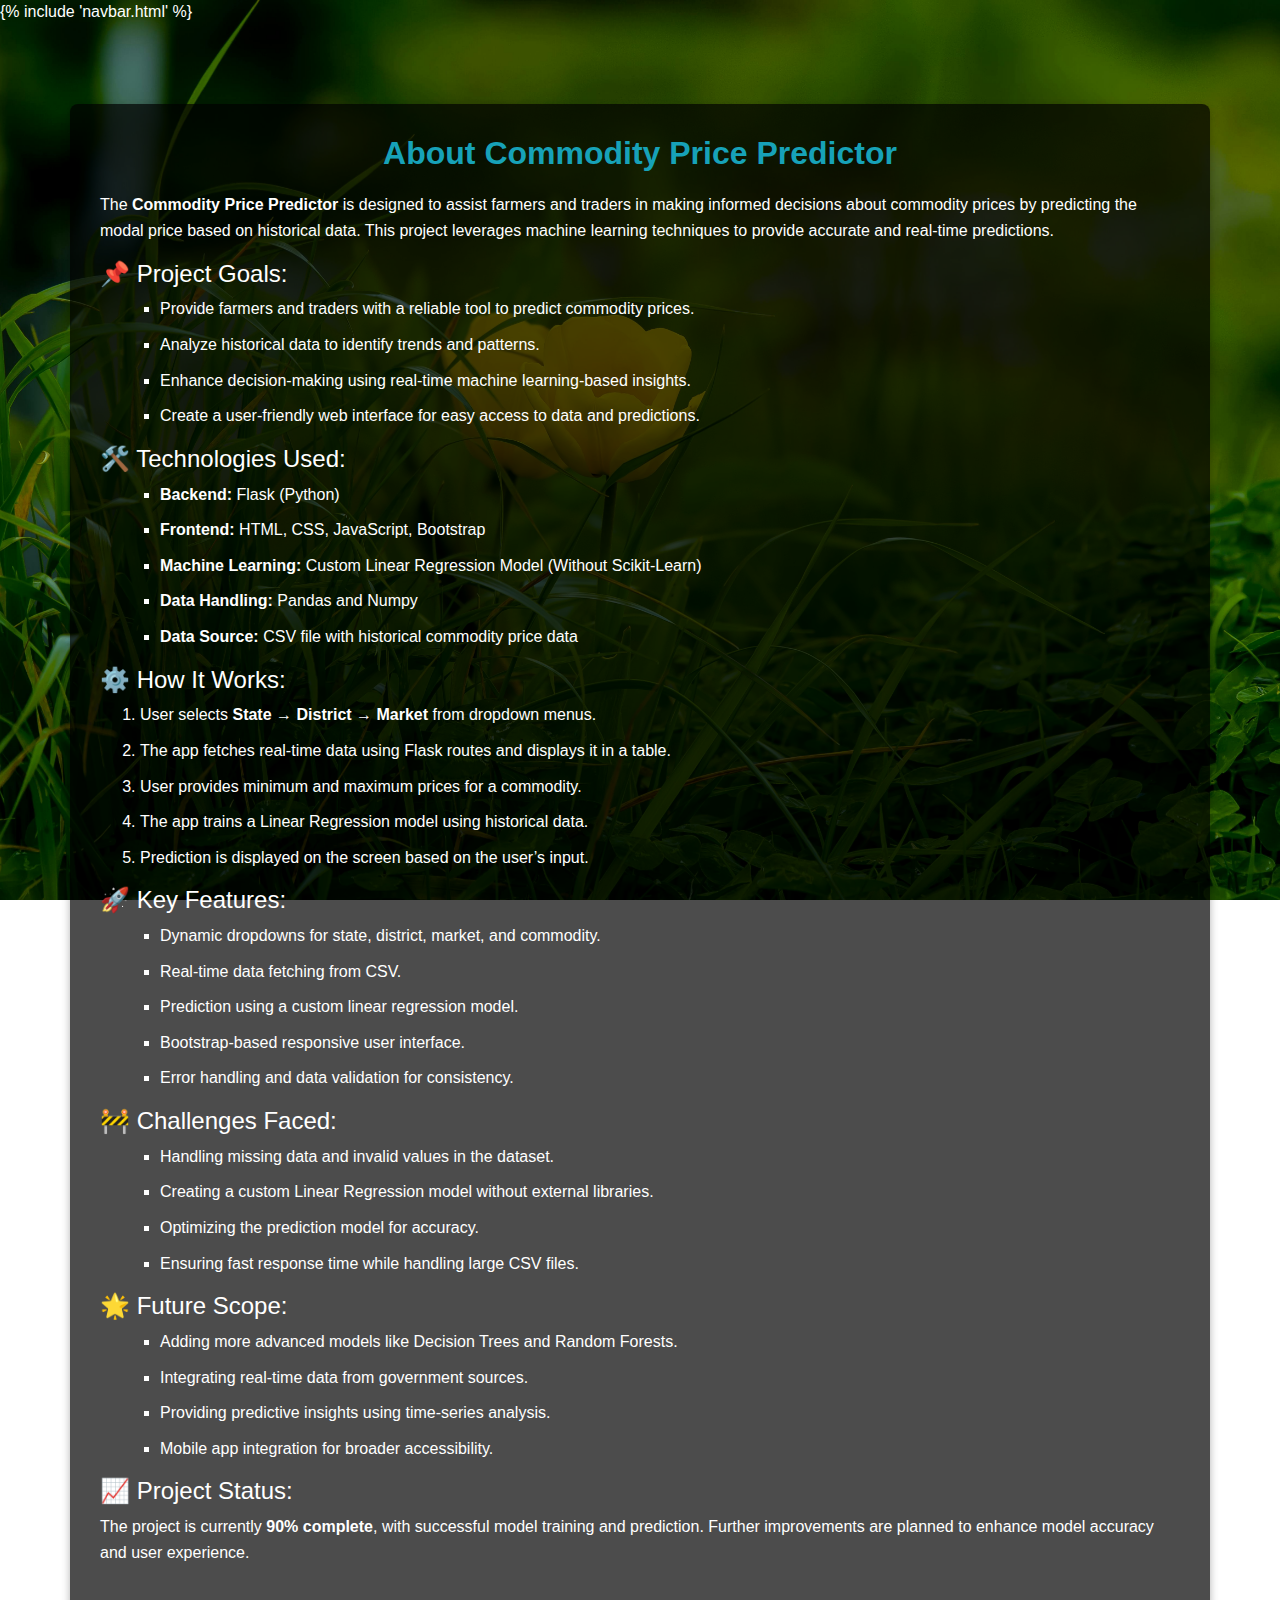
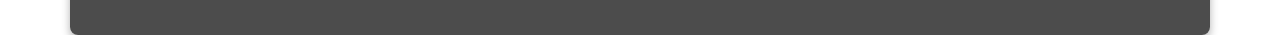
<file: templates/about.html>
<!DOCTYPE html>
<html lang="en">
<head>
    <meta charset="UTF-8">
    <meta name="viewport" content="width=device-width, initial-scale=1.0">
    <title>About Commodity Predictor</title>
    
    <!-- ✅ Bootstrap CSS -->
    <link href="https://stackpath.bootstrapcdn.com/bootstrap/4.5.2/css/bootstrap.min.css" rel="stylesheet">

    <style>
        body {
            background-image: url('/static/images/image1.jpg'); /* Background image */
            background-size: cover;
            background-position: center;
            background-repeat: no-repeat;
            background-attachment: fixed;
            font-family: Arial, sans-serif;
            color: #ffffff;
        }
        .container {
            margin-top: 5rem;
            background-color: rgba(0, 0, 0, 0.7); /* Dark background with opacity */
            padding: 30px;
            border-radius: 8px;
            box-shadow: 0 4px 8px rgba(0, 0, 0, 0.3);
        }
        h2 {
            color: #17a2b8;
            text-align: center;
            margin-bottom: 20px;
            font-weight: bold;
        }
        ul {
            list-style-type: square;
            margin-left: 20px;
        }
        li {
            margin-bottom: 10px;
            font-size: 16px;
        }
        p, li {
            line-height: 1.6;
        }
    </style>
</head>
<body>

<!-- ✅ Include Navbar -->
{% include 'navbar.html' %}

<div class="container">
    <!-- ✅ Project Title -->
    <h2>About Commodity Price Predictor</h2>
    
    <!-- ✅ Project Objective -->
    <p>
        The <strong>Commodity Price Predictor</strong> is designed to assist farmers and traders in making informed decisions 
        about commodity prices by predicting the modal price based on historical data. This project leverages 
        machine learning techniques to provide accurate and real-time predictions.
    </p>
    
    <!-- ✅ Project Goals -->
    <h4>📌 Project Goals:</h4>
    <ul>
        <li>Provide farmers and traders with a reliable tool to predict commodity prices.</li>
        <li>Analyze historical data to identify trends and patterns.</li>
        <li>Enhance decision-making using real-time machine learning-based insights.</li>
        <li>Create a user-friendly web interface for easy access to data and predictions.</li>
    </ul>
    
    <!-- ✅ Technologies Used -->
    <h4>🛠️ Technologies Used:</h4>
    <ul>
        <li><strong>Backend:</strong> Flask (Python)</li>
        <li><strong>Frontend:</strong> HTML, CSS, JavaScript, Bootstrap</li>
        <li><strong>Machine Learning:</strong> Custom Linear Regression Model (Without Scikit-Learn)</li>
        <li><strong>Data Handling:</strong> Pandas and Numpy</li>
        <li><strong>Data Source:</strong> CSV file with historical commodity price data</li>
    </ul>
    
    <!-- ✅ How It Works -->
    <h4>⚙️ How It Works:</h4>
    <ol>
        <li>User selects <strong>State → District → Market</strong> from dropdown menus.</li>
        <li>The app fetches real-time data using Flask routes and displays it in a table.</li>
        <li>User provides minimum and maximum prices for a commodity.</li>
        <li>The app trains a Linear Regression model using historical data.</li>
        <li>Prediction is displayed on the screen based on the user’s input.</li>
    </ol>
    
    <!-- ✅ Key Features -->
    <h4>🚀 Key Features:</h4>
    <ul>
        <li>Dynamic dropdowns for state, district, market, and commodity.</li>
        <li>Real-time data fetching from CSV.</li>
        <li>Prediction using a custom linear regression model.</li>
        <li>Bootstrap-based responsive user interface.</li>
        <li>Error handling and data validation for consistency.</li>
    </ul>
    
    <!-- ✅ Challenges Faced -->
    <h4>🚧 Challenges Faced:</h4>
    <ul>
        <li>Handling missing data and invalid values in the dataset.</li>
        <li>Creating a custom Linear Regression model without external libraries.</li>
        <li>Optimizing the prediction model for accuracy.</li>
        <li>Ensuring fast response time while handling large CSV files.</li>
    </ul>
    
    <!-- ✅ Future Scope -->
    <h4>🌟 Future Scope:</h4>
    <ul>
        <li>Adding more advanced models like Decision Trees and Random Forests.</li>
        <li>Integrating real-time data from government sources.</li>
        <li>Providing predictive insights using time-series analysis.</li>
        <li>Mobile app integration for broader accessibility.</li>
    </ul>
    
    <!-- ✅ Project Completion Status -->
    <h4>📈 Project Status:</h4>
    <p>The project is currently <strong>90% complete</strong>, with successful model training and prediction. 
    Further improvements are planned to enhance model accuracy and user experience.</p>
    
    <br>
</div>

<!-- ✅ Bootstrap JS -->
<script src="https://code.jquery.com/jquery-3.5.1.min.js"></script>
<script src="https://stackpath.bootstrapcdn.com/bootstrap/4.5.2/js/bootstrap.min.js"></script>

</body>
</html>
</file>
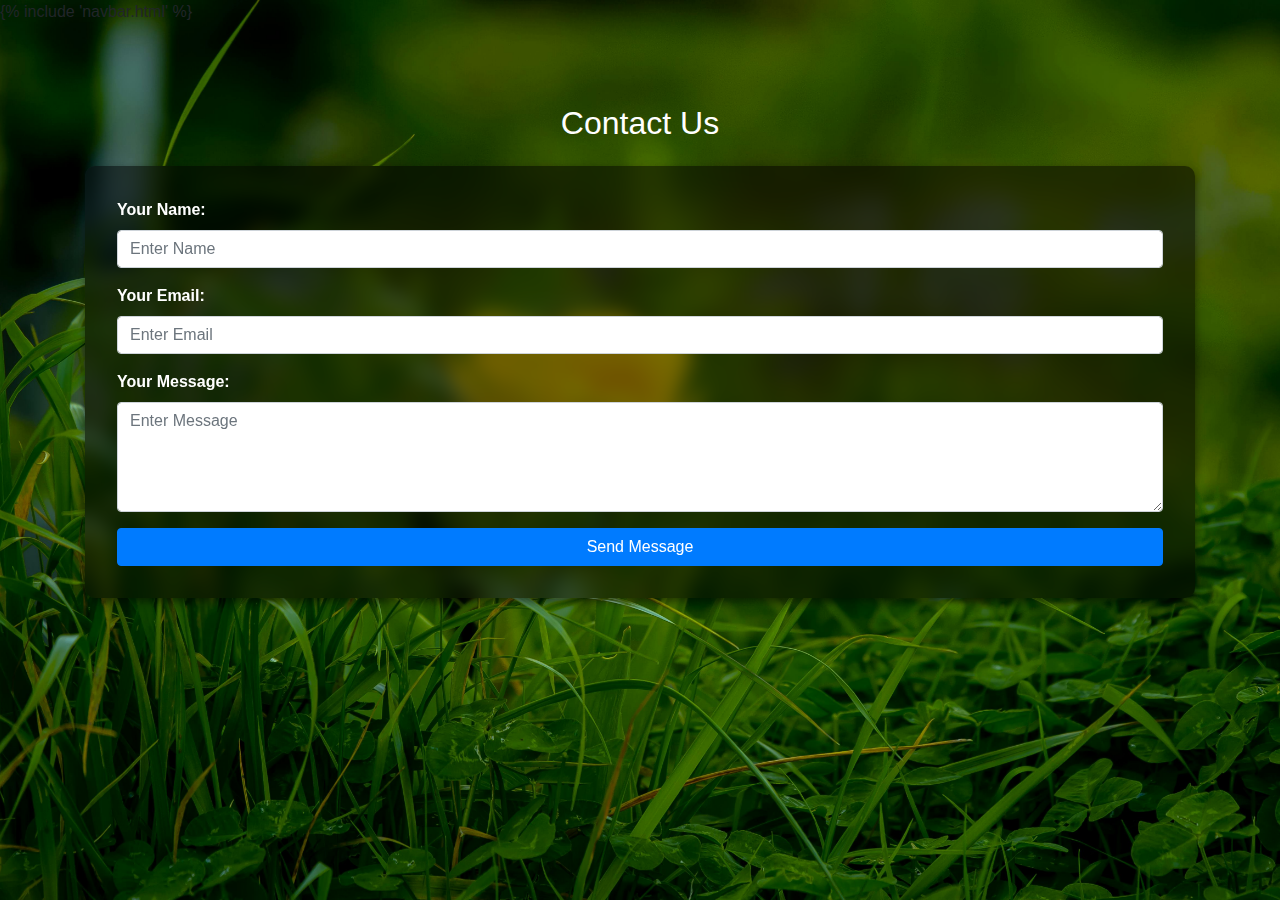
<file: templates/contact.html>
<!DOCTYPE html>
<html lang="en">
<head>
    <meta charset="UTF-8">
    <meta name="viewport" content="width=device-width, initial-scale=1.0">
    <title>Contact</title>
    <link href="https://stackpath.bootstrapcdn.com/bootstrap/4.5.2/css/bootstrap.min.css" rel="stylesheet">
    <style>
        body {
            background-image: url('/static/images/image1.jpg'); /* Path to the image */
            background-size: cover;
            background-position: center;
            background-repeat: no-repeat;
            background-attachment: fixed;
            font-family: Arial, sans-serif;
        }
        .container {
            margin-top: 5rem;
        }
        /* ✅ Form Styling */
        form {
            background-color: rgba(0, 0, 0, 0.5); /* Semi-transparent black */
            padding: 2rem;
            border-radius: 10px;
            box-shadow: 0px 4px 8px rgba(0, 0, 0, 0.5);
            backdrop-filter: blur(10px); /* Frosted glass effect */
            color: white;
        }
        label {
            font-weight: bold;
        }
        input, textarea {
            background-color: rgba(255, 255, 255, 0.1); /* Light transparent background */
            border: 1px solid rgba(255, 255, 255, 0.3);
            color: white;
        }
        input::placeholder, textarea::placeholder {
            color: rgba(255, 255, 255, 0.7);
        }
        button {
            background-color: #007bff;
            border: none;
            padding: 0.75rem;
            border-radius: 5px;
            color: white;
            transition: background-color 0.3s ease;
        }
        button:hover {
            background-color: #0056b3;
        }
    </style>    
</head>
<body>

<!-- ✅ Include Navbar -->
{% include 'navbar.html' %}

<div class="container text-white">
    <h2 class="text-center mb-4">Contact Us</h2>
    <form method="POST" action="/contact">
        <div class="form-group">
            <label>Your Name:</label>
            <input type="text" name="name" class="form-control" placeholder="Enter Name" required>
        </div>
        <div class="form-group">
            <label>Your Email:</label>
            <input type="email" name="email" class="form-control" placeholder="Enter Email" required>
        </div>
        <div class="form-group">
            <label>Your Message:</label>
            <textarea name="message" class="form-control" rows="4" placeholder="Enter Message" required></textarea>
        </div>
        <button type="submit" class="btn btn-primary btn-block">Send Message</button>
    </form>
</div>

<!-- ✅ Bootstrap JS -->
<script src="https://code.jquery.com/jquery-3.5.1.min.js"></script>
<script src="https://stackpath.bootstrapcdn.com/bootstrap/4.5.2/js/bootstrap.min.js"></script>
</body>
</html>
</file>
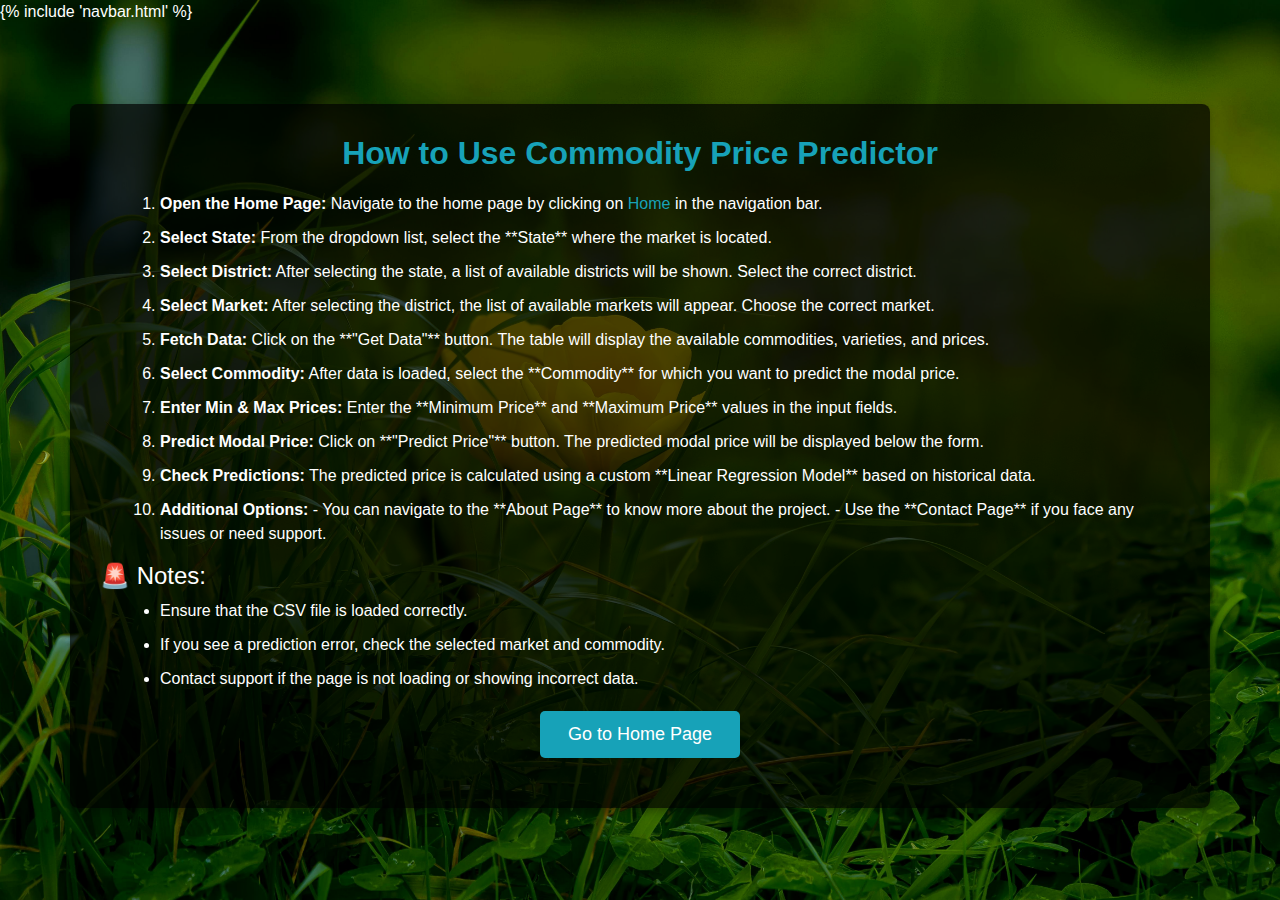
<file: templates/help.html>
<!DOCTYPE html>
<html lang="en">
<head>
    <meta charset="UTF-8">
    <meta name="viewport" content="width=device-width, initial-scale=1.0">
    <title>Help - Commodity Price Predictor</title>
    
    <!-- ✅ Bootstrap CSS -->
    <link href="https://stackpath.bootstrapcdn.com/bootstrap/4.5.2/css/bootstrap.min.css" rel="stylesheet">

    <style>
        body {
            background-image: url('/static/images/image1.jpg'); /* Background image */
            background-size: cover;
            background-position: center;
            background-repeat: no-repeat;
            background-attachment: fixed;
            font-family: Arial, sans-serif;
            color: #ffffff;
        }
        .container {
            margin-top: 5rem;
            background-color: rgba(0, 0, 0, 0.7); /* Transparent dark background */
            padding: 30px;
            border-radius: 8px;
            box-shadow: 0 4px 8px rgba(0, 0, 0, 0.3);
        }
        h2 {
            color: #17a2b8;
            text-align: center;
            margin-bottom: 20px;
            font-weight: bold;
        }
        ol, ul {
            margin-left: 20px;
        }
        li {
            margin-bottom: 10px;
            font-size: 16px;
            line-height: 1.5;
        }
        .btn-home {
            display: block;
            width: 200px;
            margin: 20px auto;
            background-color: #17a2b8;
            color: white;
            padding: 10px;
            border-radius: 5px;
            text-align: center;
            font-size: 18px;
            transition: background 0.3s ease;
            text-decoration: none;
        }
        .btn-home:hover {
            background-color: #138496;
            color: #fff;
            text-decoration: none;
        }
    </style>
</head>
<body>

<!-- ✅ Include Navbar -->
{% include 'navbar.html' %}

<div class="container">
    <!-- ✅ Title -->
    <h2>How to Use Commodity Price Predictor</h2>
    
    <!-- ✅ Step-by-Step Instructions -->
    <ol>
        <li>
            <strong>Open the Home Page:</strong>  
            Navigate to the home page by clicking on <a href="/" class="text-info">Home</a> in the navigation bar.
        </li>
        
        <li>
            <strong>Select State:</strong>  
            From the dropdown list, select the **State** where the market is located.
        </li>
        
        <li>
            <strong>Select District:</strong>  
            After selecting the state, a list of available districts will be shown. Select the correct district.
        </li>
        
        <li>
            <strong>Select Market:</strong>  
            After selecting the district, the list of available markets will appear. Choose the correct market.
        </li>
        
        <li>
            <strong>Fetch Data:</strong>  
            Click on the **"Get Data"** button. The table will display the available commodities, varieties, and prices.
        </li>
        
        <li>
            <strong>Select Commodity:</strong>  
            After data is loaded, select the **Commodity** for which you want to predict the modal price.
        </li>
        
        <li>
            <strong>Enter Min & Max Prices:</strong>  
            Enter the **Minimum Price** and **Maximum Price** values in the input fields.
        </li>
        
        <li>
            <strong>Predict Modal Price:</strong>  
            Click on **"Predict Price"** button. The predicted modal price will be displayed below the form.
        </li>
        
        <li>
            <strong>Check Predictions:</strong>  
            The predicted price is calculated using a custom **Linear Regression Model** based on historical data.
        </li>
        
        <li>
            <strong>Additional Options:</strong>  
            - You can navigate to the **About Page** to know more about the project.  
            - Use the **Contact Page** if you face any issues or need support.  
        </li>
    </ol>

    <!-- ✅ Additional Notes -->
    <h4>🚨 Notes:</h4>
    <ul>
        <li>Ensure that the CSV file is loaded correctly.</li>
        <li>If you see a prediction error, check the selected market and commodity.</li>
        <li>Contact support if the page is not loading or showing incorrect data.</li>
    </ul>
    
    <!-- ✅ Home Button -->
    <a href="/" class="btn-home">Go to Home Page</a>
</div>

<!-- ✅ Bootstrap JS -->
<script src="https://code.jquery.com/jquery-3.5.1.min.js"></script>
<script src="https://stackpath.bootstrapcdn.com/bootstrap/4.5.2/js/bootstrap.min.js"></script>

</body>
</html>
</file>
